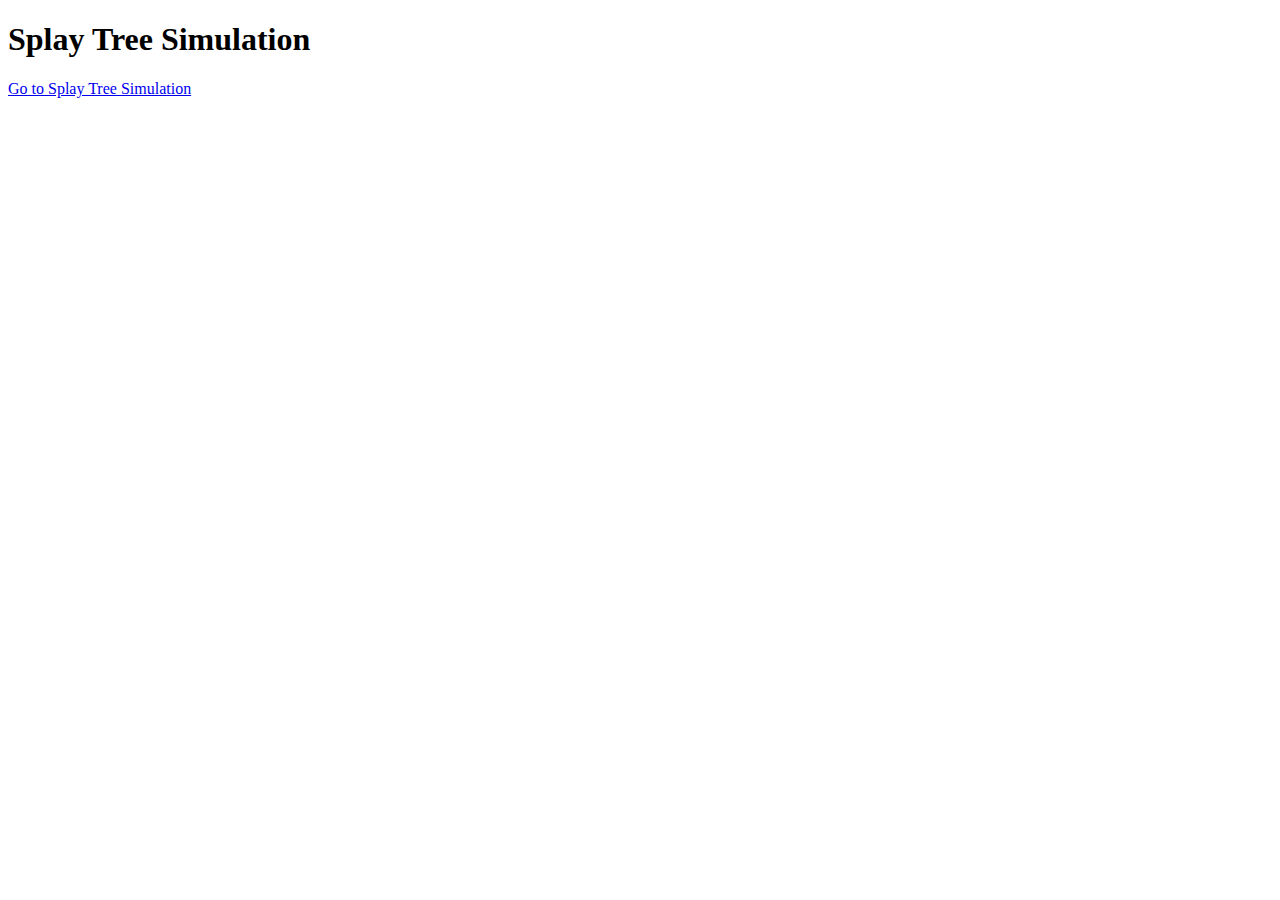
<file: index.html>
<!DOCTYPE html>
<html lang="en">

<head>
    <meta charset="UTF-8">
    <meta name="viewport" content="width=device-width, initial-scale=1.0">
    <title>Document</title>
</head>

<body>

    <h1>Splay Tree Simulation</h1>
    <a href="splay_tree/splay_tree.html">Go to Splay Tree Simulation</a>

</body>

</html>
</file>
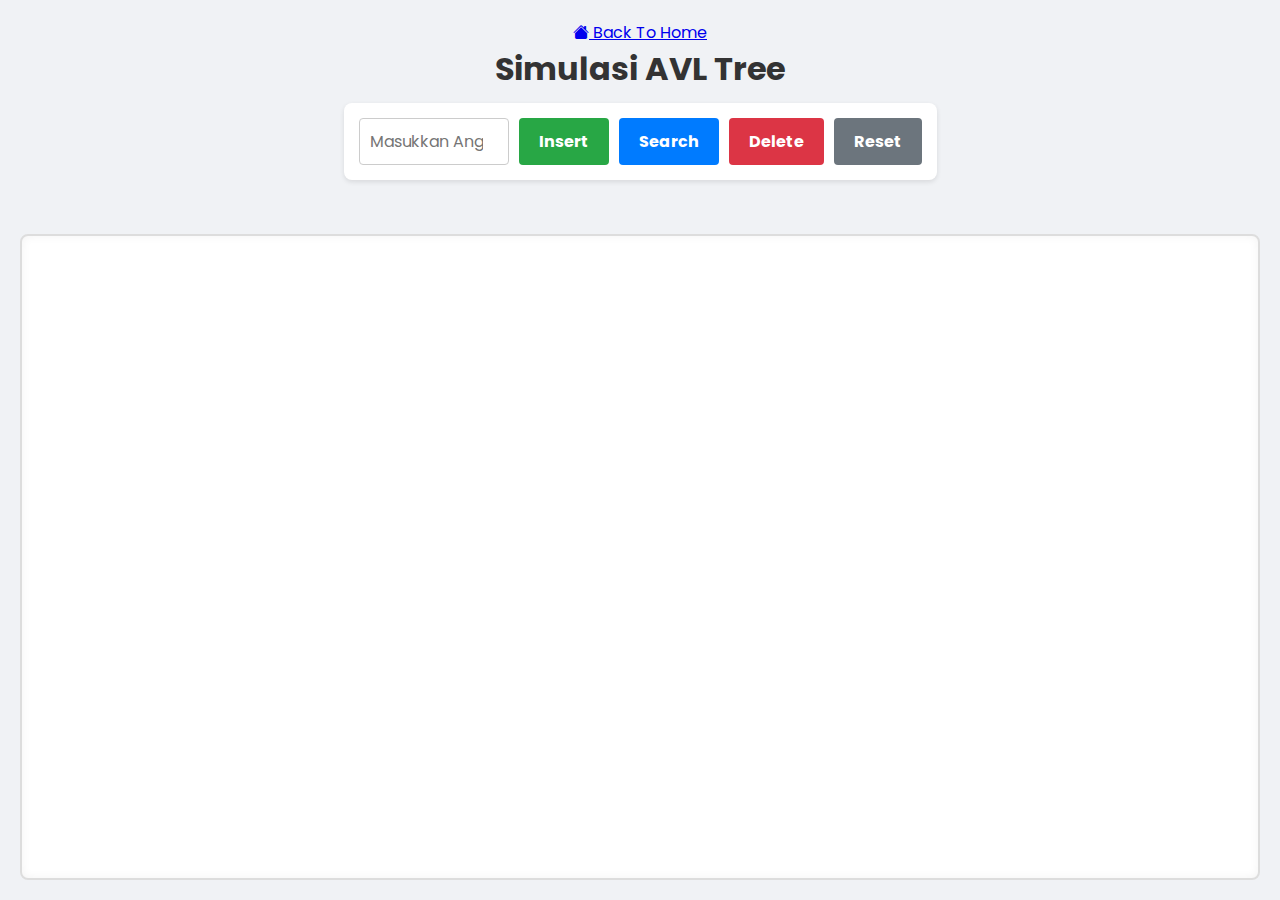
<file: avl_tree/avl_tree.html>
<!DOCTYPE html>
<html lang="id">

<head>
    <meta charset="UTF-8">
    <meta name="viewport" content="width=device-width, initial-scale=1.0">
    <title>AVL Tree Simulator - Final Fix</title>
    <link rel="stylesheet" href="avl_tree.css">
    <link href="https://cdn.jsdelivr.net/npm/bootstrap@5.3.8/dist/css/bootstrap.min.css" rel="stylesheet"
        integrity="sha384-sRIl4kxILFvY47J16cr9ZwB07vP4J8+LH7qKQnuqkuIAvNWLzeN8tE5YBujZqJLB" crossorigin="anonymous">
    <link rel="stylesheet" href="https://cdn.jsdelivr.net/npm/bootstrap-icons@1.13.1/font/bootstrap-icons.min.css">
</head>

<body>

    <a href="../index.html" class="btn btn-outline-danger position-absolute top-0 start-0 m-3 rounded-5"><i
            class="bi bi-house-fill"></i> Back To Home</a>
    <h1 class="fw-bold mt-5">Simulasi AVL Tree</h1>

    <div class="controls">
        <input type="number" id="inputValue" placeholder="Masukkan Angka"
            onkeydown="if(event.key==='Enter') insertNode()">
        <button id="btn-insert" onclick="insertNode()" class="rounded">Insert</button>
        <button id="btn-search" onclick="searchNode()" class="rounded">Search</button>
        <button id="btn-delete" onclick="deleteNode()" class="rounded">Delete</button>
        <button id="btn-reset" onclick="resetTree()" class="rounded">Reset</button>
    </div>

    <div id="message"></div>

    <div class="canvas-container" id="canvasContainer">
        <canvas id="treeCanvas"></canvas>
    </div>

    <script src="avl_tree.js"></script>
    <script src="https://cdn.jsdelivr.net/npm/bootstrap@5.3.8/dist/js/bootstrap.bundle.min.js"
        integrity="sha384-FKyoEForCGlyvwx9Hj09JcYn3nv7wiPVlz7YYwJrWVcXK/BmnVDxM+D2scQbITxI"
        crossorigin="anonymous"></script>
</body>

</html>
</file>
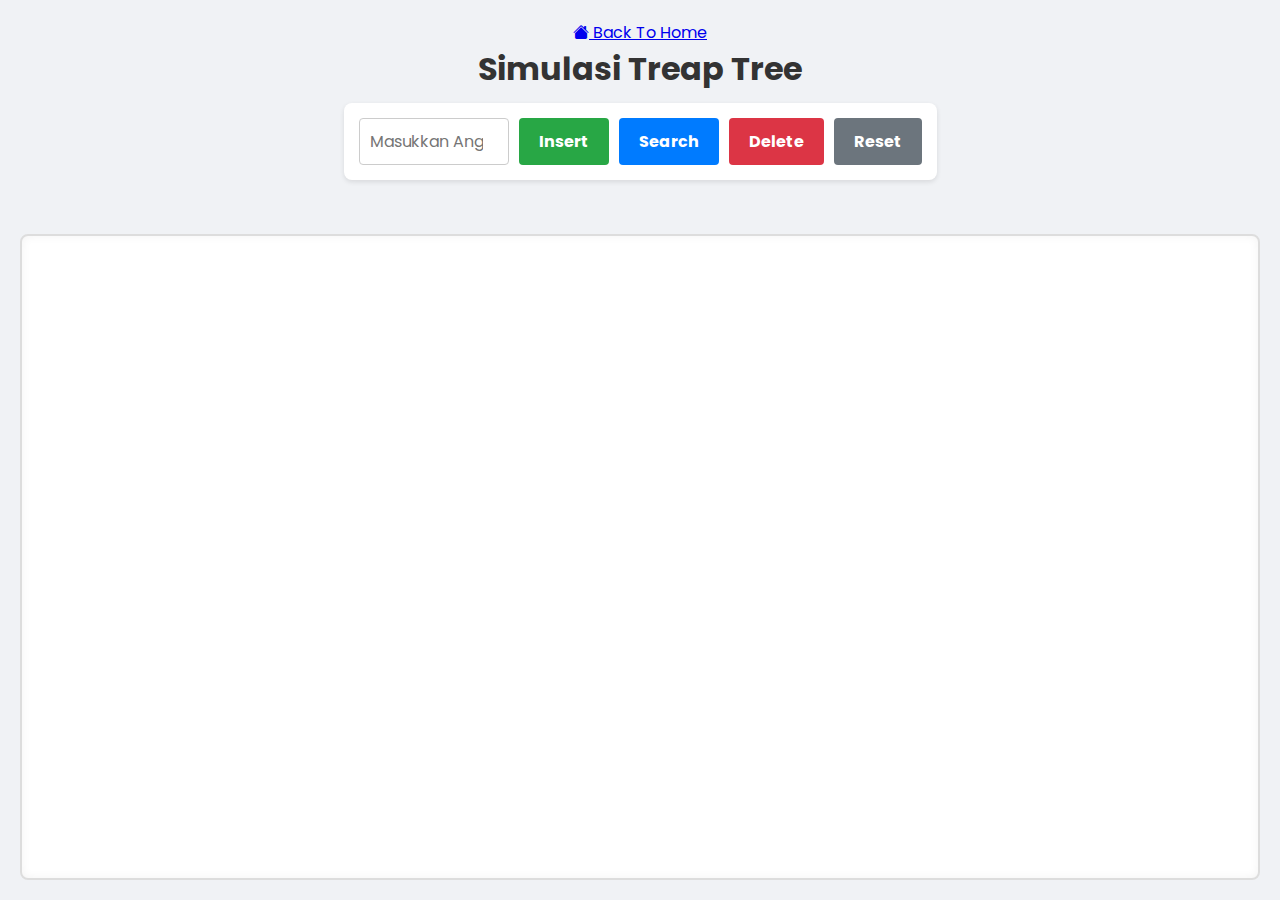
<file: treap_tree/treap_tree.html>
<!DOCTYPE html>
<html lang="id">

<head>
    <meta charset="UTF-8">
    <meta name="viewport" content="width=device-width, initial-scale=1.0">
    <title>Treap Tree Visualization</title>
    <link rel="stylesheet" href="treap_tree.css">
    <link href="https://cdn.jsdelivr.net/npm/bootstrap@5.3.8/dist/css/bootstrap.min.css" rel="stylesheet"
        integrity="sha384-sRIl4kxILFvY47J16cr9ZwB07vP4J8+LH7qKQnuqkuIAvNWLzeN8tE5YBujZqJLB" crossorigin="anonymous">
    <link rel="stylesheet" href="https://cdn.jsdelivr.net/npm/bootstrap-icons@1.13.1/font/bootstrap-icons.min.css">
</head>

<body>

    <a href="../index.html" class="btn btn-outline-danger position-absolute top-0 start-0 m-3 rounded-5"><i
            class="bi bi-house-fill"></i> Back To Home</a>
    <h1 class="fw-bold mt-5">Simulasi Treap Tree</h1>

    <div class="controls">
        <input type="number" id="inputValue" placeholder="Masukkan Angka"
            onkeydown="if(event.key==='Enter') insertNode()">
        <button id="btn-insert" onclick="insertNode()" class="rounded">Insert</button>
        <button id="btn-search" onclick="searchNode()" class="rounded">Search</button>
        <button id="btn-delete" onclick="deleteNode()" class="rounded">Delete</button>
        <button id="btn-reset" onclick="resetTree()" class="rounded">Reset</button>
    </div>

    <div id="message"></div>

    <div class="canvas-container" id="canvasContainer">
        <canvas id="treeCanvas"></canvas>
    </div>

    <script src="treap_tree.js"></script>
    <script src="https://cdn.jsdelivr.net/npm/bootstrap@5.3.8/dist/js/bootstrap.bundle.min.js"
        integrity="sha384-FKyoEForCGlyvwx9Hj09JcYn3nv7wiPVlz7YYwJrWVcXK/BmnVDxM+D2scQbITxI"
        crossorigin="anonymous"></script>
</body>

</html>
</file>
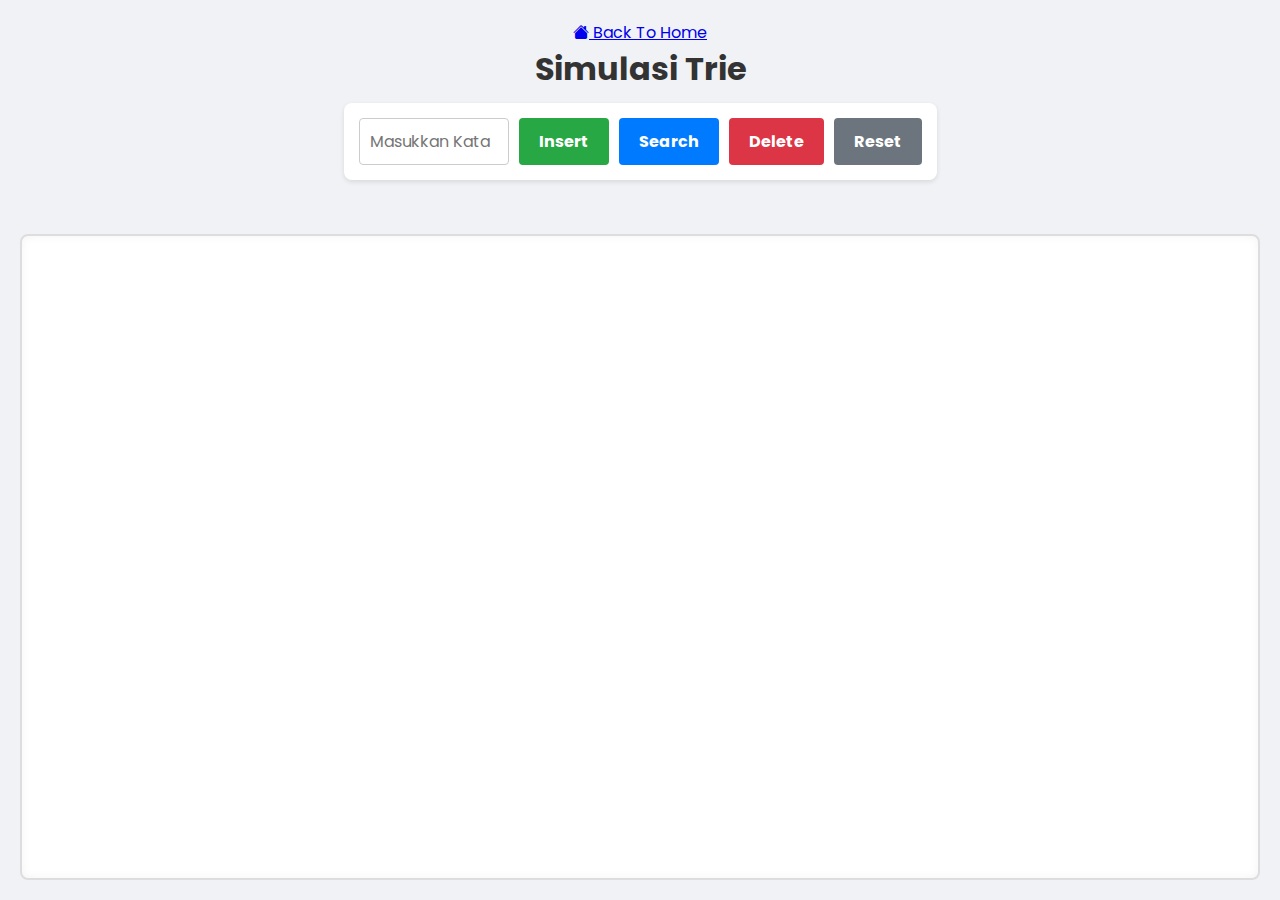
<file: trie_tree/trie_tree.html>
<!DOCTYPE html>
<html lang="id">

<head>
    <meta charset="UTF-8">
    <meta name="viewport" content="width=device-width, initial-scale=1.0">
    <title>Trie Visualization</title>
    <link rel="stylesheet" href="trie_tree.css">
    <link href="https://cdn.jsdelivr.net/npm/bootstrap@5.3.8/dist/css/bootstrap.min.css" rel="stylesheet"
        integrity="sha384-sRIl4kxILFvY47J16cr9ZwB07vP4J8+LH7qKQnuqkuIAvNWLzeN8tE5YBujZqJLB" crossorigin="anonymous">
    <link rel="stylesheet" href="https://cdn.jsdelivr.net/npm/bootstrap-icons@1.13.1/font/bootstrap-icons.min.css">
</head>

<body>

    <a href="../index.html" class="btn btn-outline-danger position-absolute top-0 start-0 m-3 rounded-5"><i
            class="bi bi-house-fill"></i> Back To Home</a>
    <h1 class="fw-bold mt-5">Simulasi Trie</h1>

    <div class="controls">
        <input type="text" id="inputValue" placeholder="Masukkan Kata"
            onkeydown="if(event.key==='Enter') insertWord()">
        <button id="btn-insert" onclick="insertWord()" class="rounded">Insert</button>
        <button id="btn-search" onclick="searchWord()" class="rounded">Search</button>
        <button id="btn-delete" onclick="deleteWord()" class="rounded">Delete</button>
        <button id="btn-reset" onclick="resetTrie()" class="rounded">Reset</button>
    </div>

    <div id="message"></div>

    <div class="canvas-container" id="canvasContainer">
        <canvas id="treeCanvas"></canvas>
    </div>

    <script src="trie_tree.js"></script>
    <script src="https://cdn.jsdelivr.net/npm/bootstrap@5.3.8/dist/js/bootstrap.bundle.min.js"
        integrity="sha384-FKyoEForCGlyvwx9Hj09JcYn3nv7wiPVlz7YYwJrWVcXK/BmnVDxM+D2scQbITxI"
        crossorigin="anonymous"></script>
</body>

</html>
</file>
<file: avl_tree/avl_tree.css>
@import url("https://fonts.googleapis.com/css2?family=Poppins:wght@400;600;700&display=swap");

* {
    margin: 0;
    padding: 0;
    box-sizing: border-box;
    scroll-behavior: smooth;
    font-family: "Poppins", sans-serif;
}

body {
    font-family: 'Segoe UI', Tahoma, Geneva, Verdana, sans-serif;
    background-color: #f0f2f5;
    margin: 0;
    padding: 20px;
    display: flex;
    flex-direction: column;
    align-items: center;
    height: 100vh;
    box-sizing: border-box;
}

h1 {
    color: #333;
    margin-bottom: 10px;
}

.controls {
    background: white;
    padding: 15px;
    border-radius: 8px;
    box-shadow: 0 2px 5px rgba(0, 0, 0, 0.1);
    margin-bottom: 20px;
    display: flex;
    gap: 10px;
    flex-wrap: wrap;
    justify-content: center;
}

input {
    padding: 10px;
    border: 1px solid #ccc;
    border-radius: 4px;
    width: 150px;
    font-size: 16px;
}

button {
    padding: 10px 20px;
    border: none;
    border-radius: 4px;
    cursor: pointer;
    font-size: 16px;
    transition: background 0.2s;
    font-weight: bold;
    color: white;
}

button#btn-insert {
    background-color: #28a745;
}

button#btn-insert:hover {
    background-color: #218838;
}

button#btn-search {
    background-color: #007bff;
}

button#btn-search:hover {
    background-color: #0069d9;
}

button#btn-delete {
    background-color: #dc3545;
}

button#btn-delete:hover {
    background-color: #c82333;
}

button#btn-reset {
    background-color: #6c757d;
}

button#btn-reset:hover {
    background-color: #5a6268;
}

#message {
    margin-bottom: 10px;
    height: 24px;
    color: #555;
    font-weight: 600;
}

/* Container Canvas dengan Scroll */
.canvas-container {
    flex: 1;
    width: 100%;
    background-color: white;
    border: 2px solid #ddd;
    border-radius: 8px;
    overflow: auto;
    position: relative;
    box-shadow: inset 0 0 10px rgba(0, 0, 0, 0.05);
}

canvas {
    display: block;
}
</file>
<file: treap_tree/treap_tree.css>
@import url("https://fonts.googleapis.com/css2?family=Poppins:wght@400;600;700&display=swap");

* {
    margin: 0;
    padding: 0;
    box-sizing: border-box;
    scroll-behavior: smooth;
    font-family: "Poppins", sans-serif;
}

body {
    font-family: 'Segoe UI', Tahoma, Geneva, Verdana, sans-serif;
    background-color: #f0f2f5;
    margin: 0;
    padding: 20px;
    display: flex;
    flex-direction: column;
    align-items: center;
    height: 100vh;
    box-sizing: border-box;
}

h1 {
    color: #333;
    margin-bottom: 10px;
}

.controls {
    background: white;
    padding: 15px;
    border-radius: 8px;
    box-shadow: 0 2px 5px rgba(0, 0, 0, 0.1);
    margin-bottom: 20px;
    display: flex;
    gap: 10px;
    flex-wrap: wrap;
    justify-content: center;
}

input {
    padding: 10px;
    border: 1px solid #ccc;
    border-radius: 4px;
    width: 150px;
    font-size: 16px;
}

button {
    padding: 10px 20px;
    border: none;
    border-radius: 4px;
    cursor: pointer;
    font-size: 16px;
    transition: background 0.2s;
    font-weight: bold;
    color: white;
}

button#btn-insert {
    background-color: #28a745;
}

button#btn-insert:hover {
    background-color: #218838;
}

button#btn-search {
    background-color: #007bff;
}

button#btn-search:hover {
    background-color: #0069d9;
}

button#btn-delete {
    background-color: #dc3545;
}

button#btn-delete:hover {
    background-color: #c82333;
}

button#btn-reset {
    background-color: #6c757d;
}

button#btn-reset:hover {
    background-color: #5a6268;
}

#message {
    margin-bottom: 10px;
    height: 24px;
    color: #555;
    font-weight: 600;
}

/* Container Canvas dengan Scroll */
.canvas-container {
    flex: 1;
    width: 100%;
    background-color: white;
    border: 2px solid #ddd;
    border-radius: 8px;
    overflow: auto;
    position: relative;
    box-shadow: inset 0 0 10px rgba(0, 0, 0, 0.05);
}

canvas {
    display: block;
}
</file>
<file: trie_tree/trie_tree.css>
@import url("https://fonts.googleapis.com/css2?family=Poppins:wght@400;600;700&display=swap");

* {
    margin: 0;
    padding: 0;
    box-sizing: border-box;
    scroll-behavior: smooth;
    font-family: "Poppins", sans-serif;
}

body {
    font-family: 'Segoe UI', Tahoma, Geneva, Verdana, sans-serif;
    background-color: #f0f2f5;
    margin: 0;
    padding: 20px;
    display: flex;
    flex-direction: column;
    align-items: center;
    height: 100vh;
    box-sizing: border-box;
}

h1 {
    color: #333;
    margin-bottom: 10px;
}

.controls {
    background: white;
    padding: 15px;
    border-radius: 8px;
    box-shadow: 0 2px 5px rgba(0, 0, 0, 0.1);
    margin-bottom: 20px;
    display: flex;
    gap: 10px;
    flex-wrap: wrap;
    justify-content: center;
}

input {
    padding: 10px;
    border: 1px solid #ccc;
    border-radius: 4px;
    width: 150px;
    font-size: 16px;
}

button {
    padding: 10px 20px;
    border: none;
    border-radius: 4px;
    cursor: pointer;
    font-size: 16px;
    transition: background 0.2s;
    font-weight: bold;
    color: white;
}

button#btn-insert {
    background-color: #28a745;
}

button#btn-insert:hover {
    background-color: #218838;
}

button#btn-search {
    background-color: #007bff;
}

button#btn-search:hover {
    background-color: #0069d9;
}

button#btn-delete {
    background-color: #dc3545;
}

button#btn-delete:hover {
    background-color: #c82333;
}

button#btn-reset {
    background-color: #6c757d;
}

button#btn-reset:hover {
    background-color: #5a6268;
}

#message {
    margin-bottom: 10px;
    height: 24px;
    color: #555;
    font-weight: 600;
}

/* Container Canvas dengan Scroll */
.canvas-container {
    flex: 1;
    width: 100%;
    background-color: white;
    border: 2px solid #ddd;
    border-radius: 8px;
    overflow: auto;
    position: relative;
    box-shadow: inset 0 0 10px rgba(0, 0, 0, 0.05);
}

canvas {
    display: block;
}
</file>
